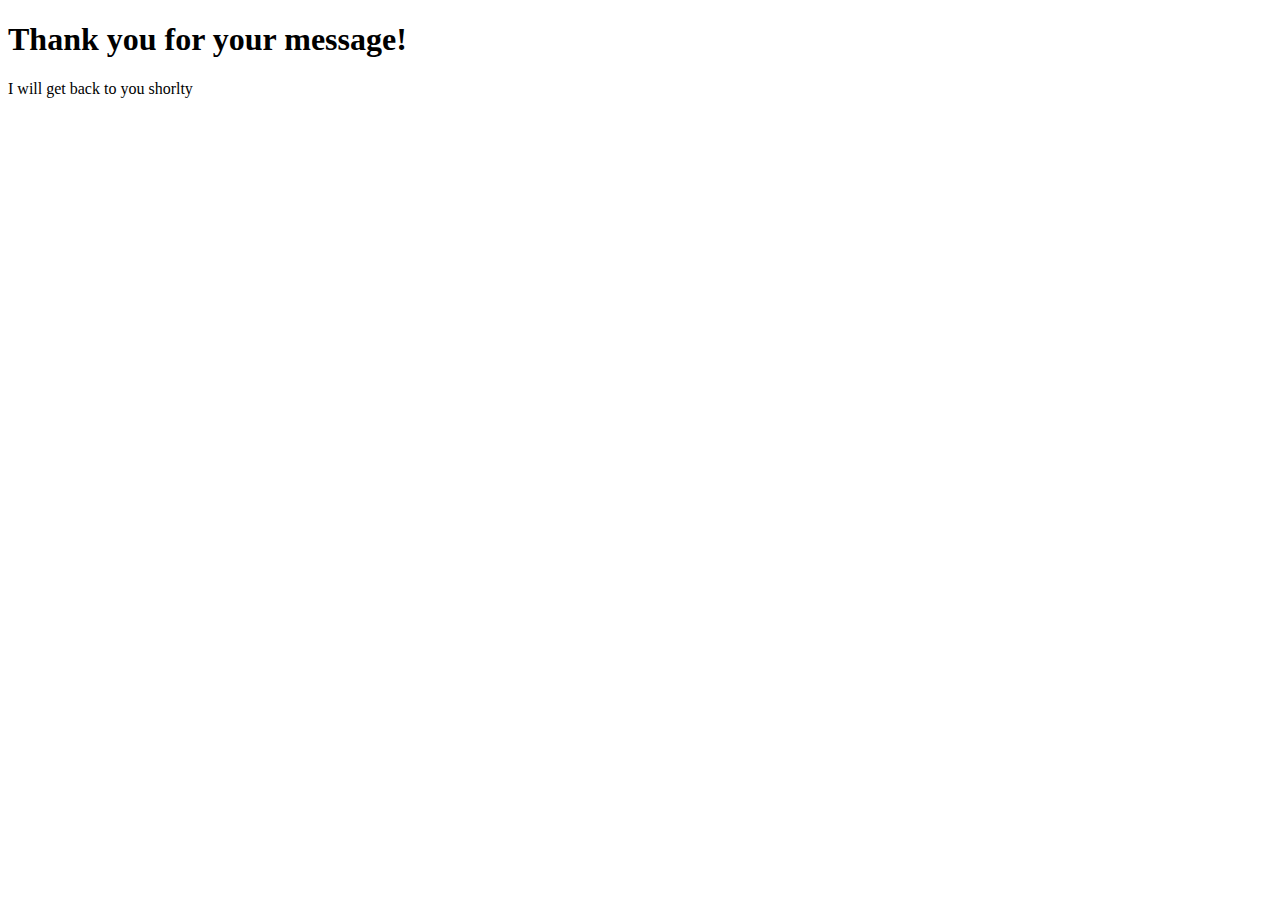
<file: Pages/thankyou.html>
<!DOCTYPE html>
<html lang="en">
    <head>
        <meta charset="UTF-8">
        <meta http-equiv="X-UA-Compatible" content="IE=edge">
        <title>Thank you Page</title>
        </head>
        <body>
            <h1>Thank you for your message!</h1>
            <p>I will get back to you shorlty</p>
        </body>
</html>
</file>
